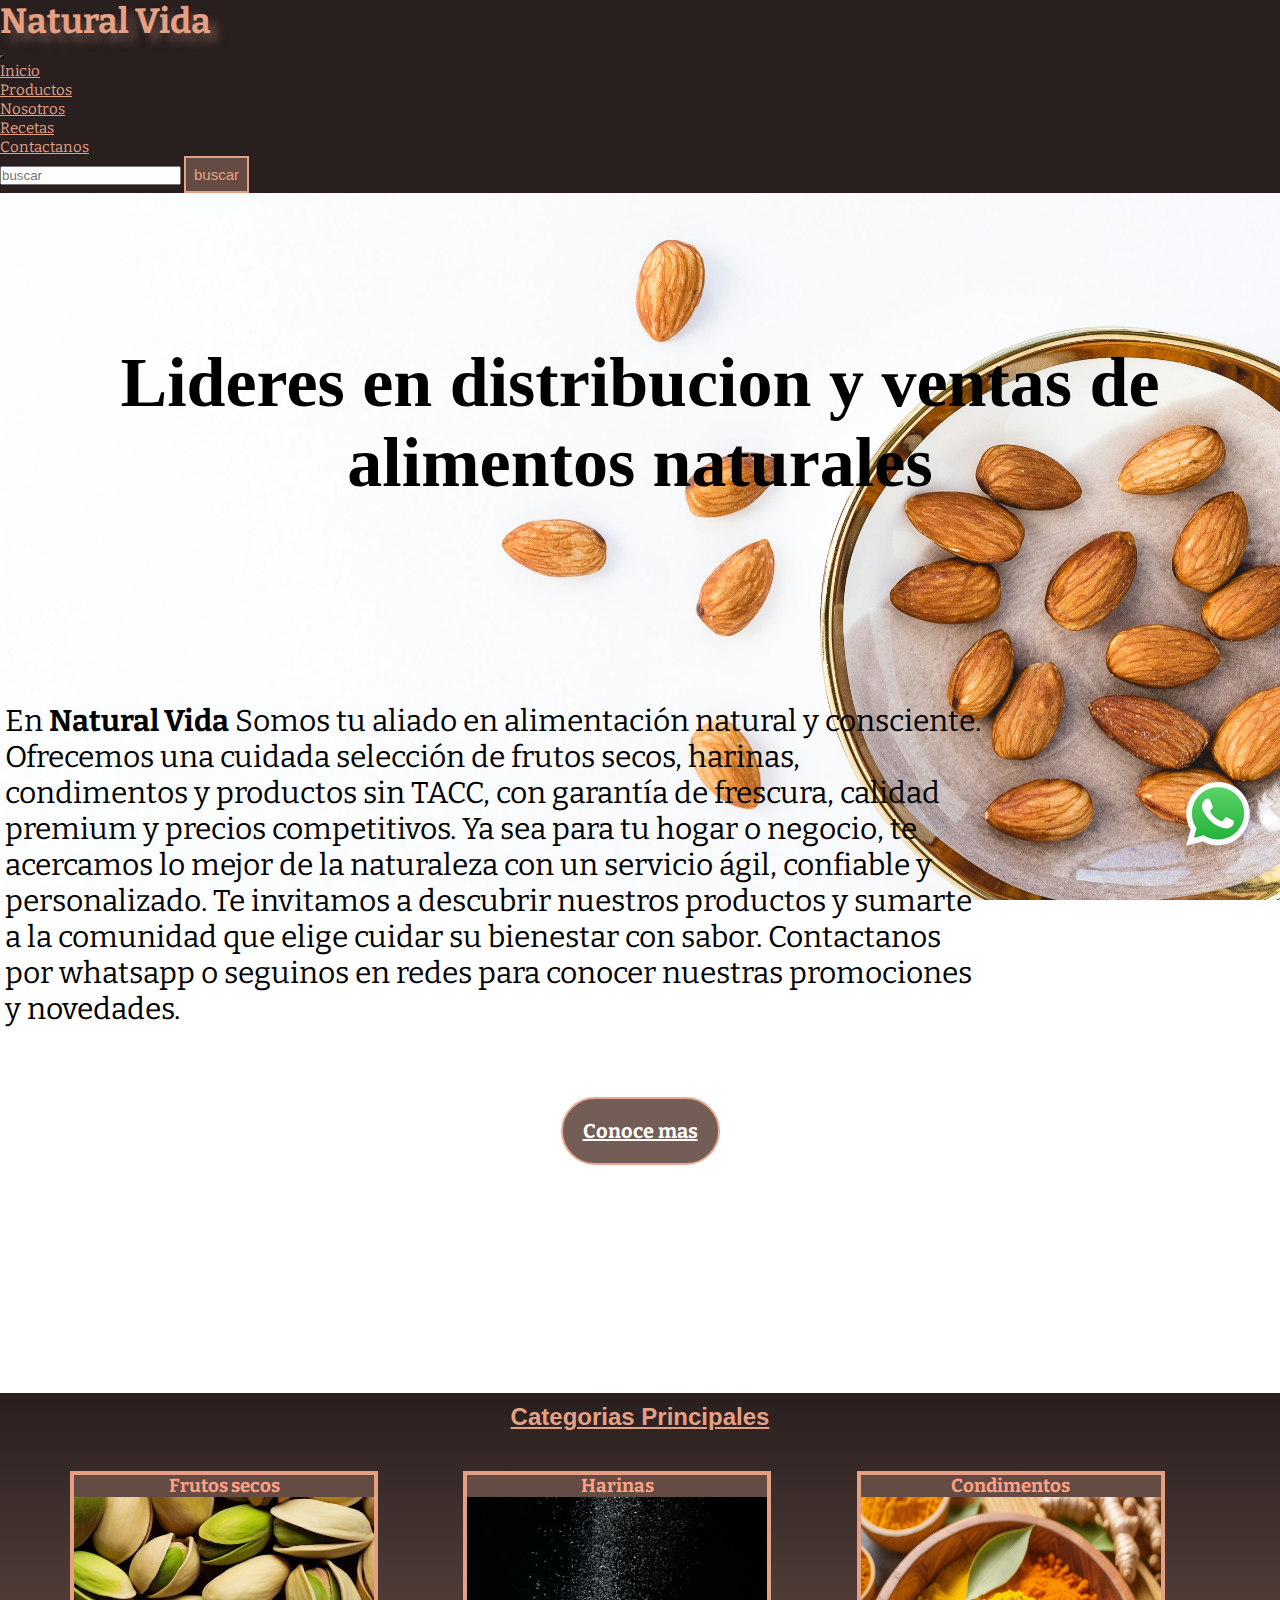
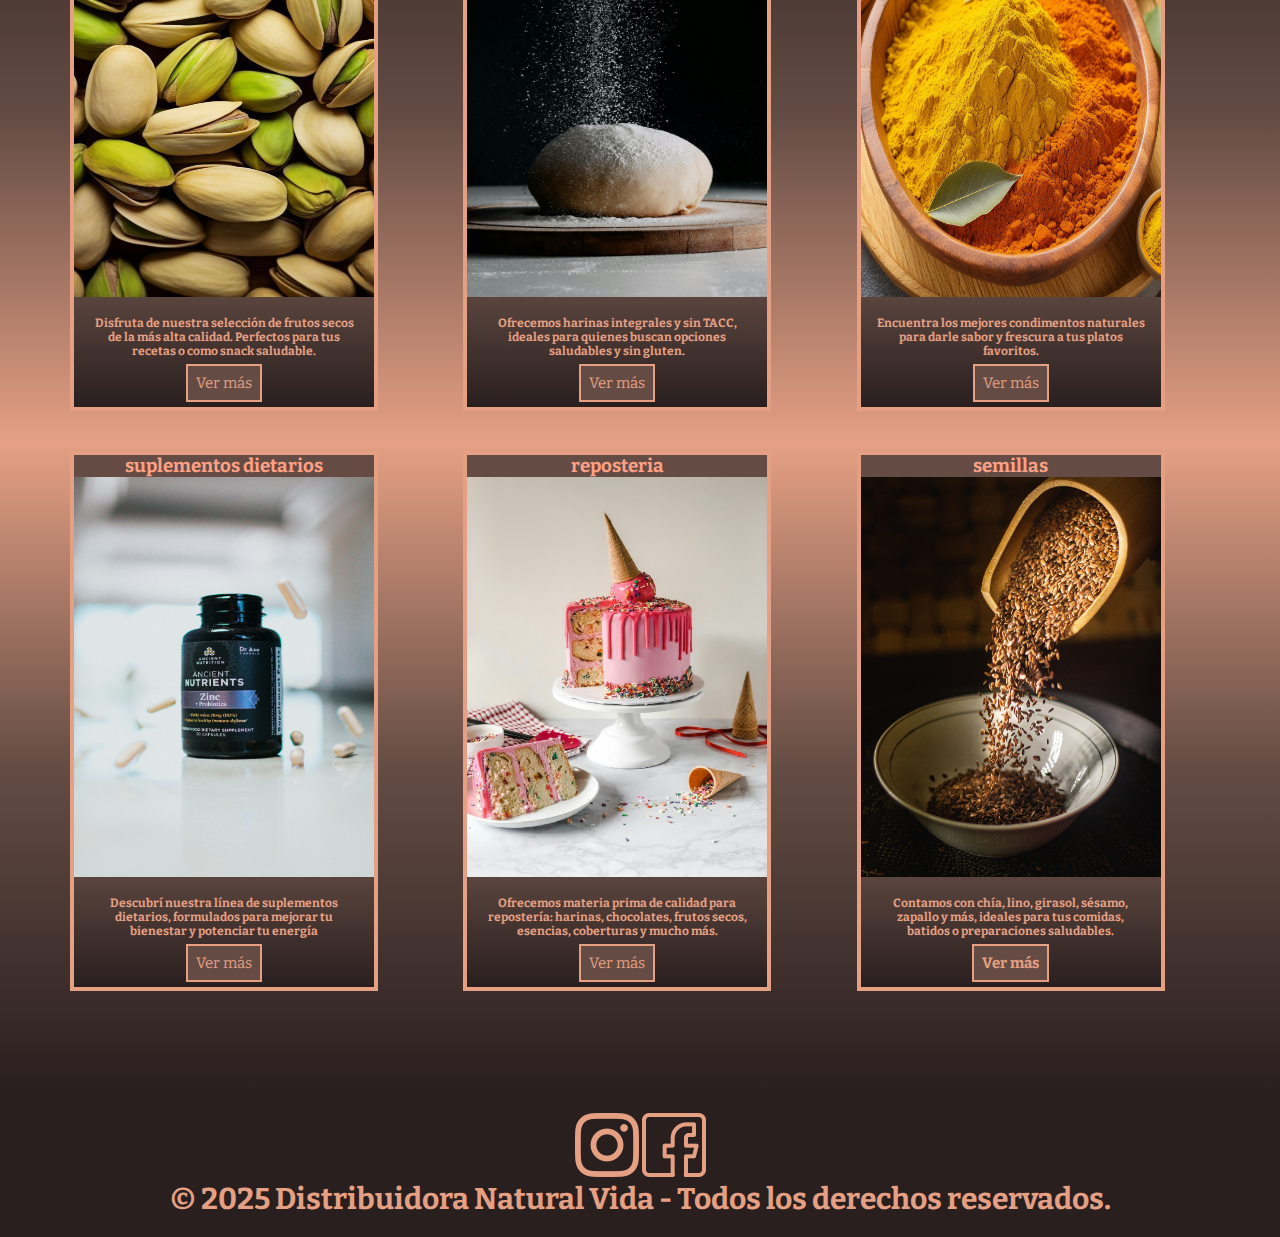
<file: index.html>
<!DOCTYPE html>
<html lang="es">

<head>
    <meta charset="UTF-8">
    <meta name="viewport" content="width=device-width, initial-scale=1.0">
    <!------------iconos      -->
    <link rel="stylesheet" href="https://cdn.jsdelivr.net/npm/bootstrap-icons@1.13.1/font/bootstrap-icons.min.css">
    <!-----bootstrap------->
    <link href="https://cdn.jsdelivr.net/npm/bootstrap@5.3.6/dist/css/bootstrap.min.css" rel="stylesheet"
        integrity="sha384-4Q6Gf2aSP4eDXB8Miphtr37CMZZQ5oXLH2yaXMJ2w8e2ZtHTl7GptT4jmndRuHDT" crossorigin="anonymous">
    <!--------->
    <link rel="stylesheet" href="./css/estilos.css">
    <title>Inicio | Distribuidora Natural Vida</title>

</head>
<!----------------------body--------------------------->

<body>
    <header>


        <!-----------------barra de navegacion------------------>
        <nav class="navbar navbar-expand-lg ">
            <div class="container-fluid">
                <h1>Natural Vida</h1>
                <button class="navbar-toggler" type="button" data-bs-toggle="collapse"
                    data-bs-target="#navbarSupportedContent" aria-controls="navbarSupportedContent"
                    aria-expanded="false" aria-label="Toggle navigation">
                    <span class="navbar-toggler-icon"></span>
                </button>
                <div class="collapse navbar-collapse" id="navbarSupportedContent">
                    <ul class="navbar-nav me-auto mb-2 mb-lg-0">
                        <li class="nav-item">
                            <a class="nav-link active" aria-current="page" href="#">Inicio</a>
                        </li>
                        <li class="nav-item">
                            <a class="nav-link" href="./pages/productos.html">Productos</a>
                        </li>
                        <li class="nav-item">
                            <a class="nav-link" href="./pages/nosotros.html">Nosotros</a>
                        </li>
                        <li class="nav-item">
                            <a class="nav-link" href="./pages/recetas.html">Recetas</a>
                        </li>
                        <li class="nav-item">
                            <a class="nav-link" href="./pages/contacto.html">Contactanos</a>
                        </li>


                    </ul>
                    <form class="d-flex" role="search">
                        <input class="form-control me-2" type="search" placeholder="buscar" aria-label="Search" />
                        <button class="btn boton" type="submit">buscar</button>
                    </form>
                </div>
            </div>
        </nav>

    </header>

    <main>
        <!---------------------------contenido principal----------------------------->
        <section class="hero">


            <div class="content-hero">
                <h2>Lideres en distribucion y ventas de alimentos naturales</h2>
                <p>
                    En <strong>Natural Vida</strong>
                    Somos tu aliado en alimentación natural y consciente. Ofrecemos una cuidada selección de frutos
                    secos,
                    harinas, condimentos y productos sin TACC, con garantía de frescura, calidad premium y precios
                    competitivos.

                    Ya sea para tu hogar o negocio, te acercamos lo mejor de la naturaleza con un servicio ágil,
                    confiable y
                    personalizado.

                    Te invitamos a descubrir nuestros productos y sumarte a la comunidad que elige cuidar su bienestar
                    con
                    sabor.
                    Contactanos por whatsapp o seguinos en redes para conocer nuestras promociones y novedades.
                </p>
                <a href="./pages/productos.html" class="boton"><strong>Conoce mas</strong></a>


            </div>
        </section>

        <section class="destacado">
            <h2>Categorias Principales</h2>
            <!-- Producto 1: Frutos secos -->
            <div>
                <article>
                    <h3>Frutos secos</h3>
                    <img src="img/Imagen de WhatsApp 2025-05-11 a las 21.09.38_6d4927f4.jpg" alt="Frutos secos variados"
                        width="300" height="400">
                    <p><strong>Disfruta de nuestra selección de frutos secos de la más alta calidad. Perfectos para tus
                            recetas o
                            como snack saludable.</strong></p>
                    <a href="./pages/frutos-secos.html" class="boton">Ver más</a>
                </article>

                <!-- Producto 2: Harinas -->
                <article>
                    <h3>Harinas</h3>
                    <img src="img/harinas.jpg" alt="Variedad de harinas integrales y sin TACC" width="300" height="400">
                    <p><strong>Ofrecemos harinas integrales y sin TACC, ideales para quienes buscan opciones saludables
                            y sin
                            gluten.</strong></p>
                    <a href="./pages/harinas.html" class="boton">Ver más</a>
                </article>

                <!-- Producto 3: Condimentos -->
                <article>
                    <h3>Condimentos</h3>
                    <img src="./img/ai-generated-8812574_1280.jpg" alt="Condimentos naturales en frascos" width="300"
                        height="400">
                    <p><strong>Encuentra los mejores condimentos naturales para darle sabor y frescura a tus platos
                            favoritos.</strong></p>
                    <a href="./pages/condimentos.html" class="boton">Ver más</a>
                </article>

                <!--Producto 4: Suplementos---->
                <article>
                    <h3>suplementos dietarios</h3>
                    <img src="./img/suplemento.jpg" alt="suplementos dietarios varios" width="300" height="400">
                    <p><strong>Descubrí nuestra línea de suplementos dietarios, formulados para mejorar tu bienestar y
                            potenciar tu
                            energía</strong>
                    </p>
                    <a href="./pages/suplementos.html" class="boton">Ver más</a>
                </article>

                <!-- Producto 5: reposteria---->
                <article>
                    <h3>reposteria</h3>
                    <img src="./img/reposteria.jpg" alt="Articulos para reposteria" width="300" height="400">
                    <p><strong> Ofrecemos materia prima de calidad
                            para
                            repostería: harinas, chocolates, frutos secos, esencias, coberturas y mucho más.</strong>
                    </p>
                    <a href="./pages/reposteria.html" class="boton">Ver más</a>
                </article>
                <!-- Producto 6: semillas------->
                <article>
                    <h3>semillas</h3>
                    <img src="./img/semillas2.jpg" alt="semillas varias" width="300" height="400">
                    <p><strong>Contamos con
                            chía, lino, girasol, sésamo, zapallo y más, ideales para tus comidas, batidos o
                            preparaciones saludables.</p>
                    <a href="./pages/semillas.html" class="boton">Ver más</a>
                </article>
            </div>


        </section>
    </main>
    <!-----------------whatsaap flotante----------------->
    <div class="whatsfloat">
        <a href=""><img src="./img/whatsapp.png" alt=""></a>

    </div>
    <!-----------------pie de pagina-------------------->
    <footer>

        <div>
            <a href="https://www.instagram.com/" target="_blank"><img src="./img/instagramro (1).png"
                    alt="Instagram"></a>

            <a href="https://www.facebook.com/" target="_blank"><img src="./img/facebook-logoro.png" alt="Facebook"></a>
        </div>
        <p>© 2025 Distribuidora Natural Vida - Todos los derechos reservados.</p>
    </footer>
    <script src="https://cdn.jsdelivr.net/npm/bootstrap@5.3.6/dist/js/bootstrap.bundle.min.js"
        integrity="sha384-j1CDi7MgGQ12Z7Qab0qlWQ/Qqz24Gc6BM0thvEMVjHnfYGF0rmFCozFSxQBxwHKO"
        crossorigin="anonymous"></script>
</body>
</body>

</html>
</file>
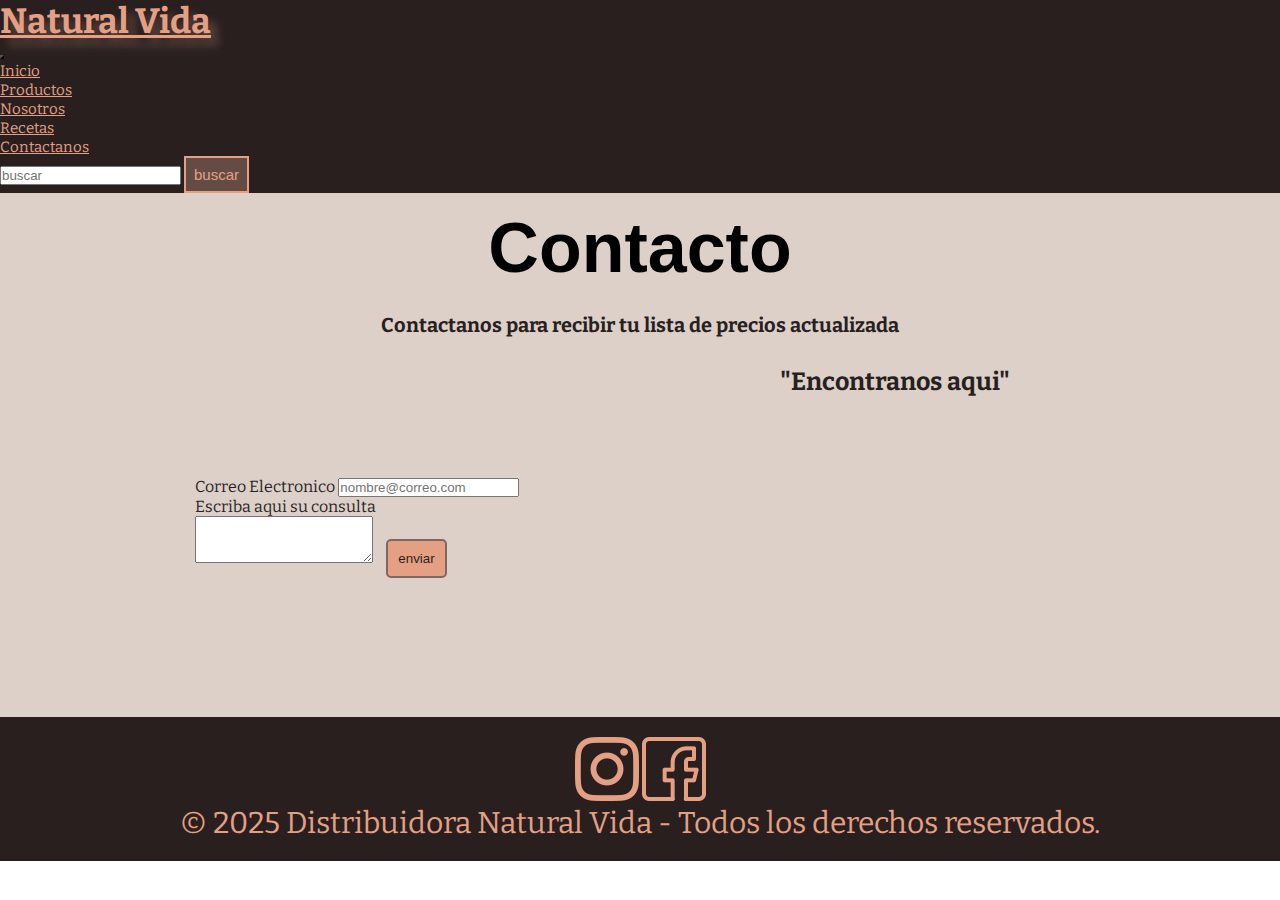
<file: pages/contacto.html>
<!DOCTYPE html>
<html lang="es">

<head>
    <meta charset="UTF-8">
    <meta name="viewport" content="width=device-width, initial-scale=1.0">
    <!------------iconos      -->
    <link rel="stylesheet" href="https://cdn.jsdelivr.net/npm/bootstrap-icons@1.13.1/font/bootstrap-icons.min.css">
    <!-----bootstrap------->
    <link href="https://cdn.jsdelivr.net/npm/bootstrap@5.3.6/dist/css/bootstrap.min.css" rel="stylesheet"
        integrity="sha384-4Q6Gf2aSP4eDXB8Miphtr37CMZZQ5oXLH2yaXMJ2w8e2ZtHTl7GptT4jmndRuHDT" crossorigin="anonymous">
    <!--------->
    <link rel="stylesheet" href="../css/estilos.css">
    <title>Inicio | Distribuidora Natural Vida</title>

</head>

<body>
    <header>
        <nav class="navbar navbar-expand-lg ">
            <div class="container-fluid">
                <h1><a class="navbar-brand" href="#">Natural Vida</a></h1>
                <button class="navbar-toggler" type="button" data-bs-toggle="collapse"
                    data-bs-target="#navbarSupportedContent" aria-controls="navbarSupportedContent"
                    aria-expanded="false" aria-label="Toggle navigation">
                    <span class="navbar-toggler-icon"></span>
                </button>
                <div class="collapse navbar-collapse" id="navbarSupportedContent">
                    <ul class="navbar-nav me-auto mb-2 mb-lg-0">
                        <li class="nav-item">
                            <a class="nav-link active" aria-current="page" href="../index.html">Inicio</a>
                        </li>
                        <li class="nav-item">
                            <a class="nav-link" href="../pages/productos.html">Productos</a>
                        </li>
                        <li class="nav-item">
                            <a class="nav-link" href="../pages/nosotros.html">Nosotros</a>
                        </li>
                        <li class="nav-item">
                            <a class="nav-link" href="../pages/recetas.html">Recetas</a>
                        </li>
                        <li class="nav-item">
                            <a class="nav-link" href="#">Contactanos</a>
                        </li>


                    </ul>
                    <form class="d-flex" role="search">
                        <input class="form-control me-2" type="search" placeholder="buscar" aria-label="Search" />
                        <button class="btn boton" type="submit">buscar</button>
                    </form>
                </div>
            </div>
        </nav>
    </header>

    <main>
        <section class="contacto">
            <h1><strong>Contacto</strong></h1>
            <p><strong>Contactanos para recibir tu lista de precios actualizada</strong></p>
            <section class="form">
                <div class="mb-3">
                    <label for="exampleFormControlInput1" class="form-label">Correo Electronico</label>
                    <input type="email" class="form-control" id="exampleFormControlInput1"
                        placeholder="nombre@correo.com">


                    <label for="exampleFormControlTextarea1" class="form-label">Escriba aqui su consulta</label>
                    <textarea class="form-control" id="exampleFormControlTextarea1" rows="3"></textarea>

                    <button type="send" class="btn-contacto">enviar</button>
                </div>
<div>
                <h2>"Encontranos aqui"</h2>
                <iframe
                    src="https://www.google.com/maps/embed?pb=!1m18!1m12!1m3!1d3144.139857227928!2d-57.597894524068465!3d-37.99719817193024!2m3!1f0!2f0!3f0!3m2!1i1024!2i768!4f13.1!3m3!1m2!1s0x9584d928f0db57a1%3A0x64f3e6e4c3a9aaaa!2sQuintana%206151%2C%20B7604AHW%20Mar%20del%20Plata%2C%20Provincia%20de%20Buenos%20Aires!5e0!3m2!1ses-419!2sar!4v1748821758766!5m2!1ses-419!2sar"
                    width="400" height="300" style="border:0;" allowfullscreen="" loading="lazy"
                    referrerpolicy="no-referrer-when-downgrade"></iframe>
                    </div>
            </section>
        </section>
    </main>



    <footer>

        <div>
            <a href="https://www.instagram.com/" target="_blank"><img src="../img/instagramro (1).png"
                    alt="Instagram"></a>

            <a href="https://www.facebook.com/" target="_blank"><img src="../img/facebook-logoro.png"
                    alt="Facebook"></a>
        </div>
        <p>© 2025 Distribuidora Natural Vida - Todos los derechos reservados.</p>
    </footer>
    <script src="https://cdn.jsdelivr.net/npm/bootstrap@5.3.6/dist/js/bootstrap.bundle.min.js"
        integrity="sha384-j1CDi7MgGQ12Z7Qab0qlWQ/Qqz24Gc6BM0thvEMVjHnfYGF0rmFCozFSxQBxwHKO"
        crossorigin="anonymous"></script>

</body>

</html>
</file>
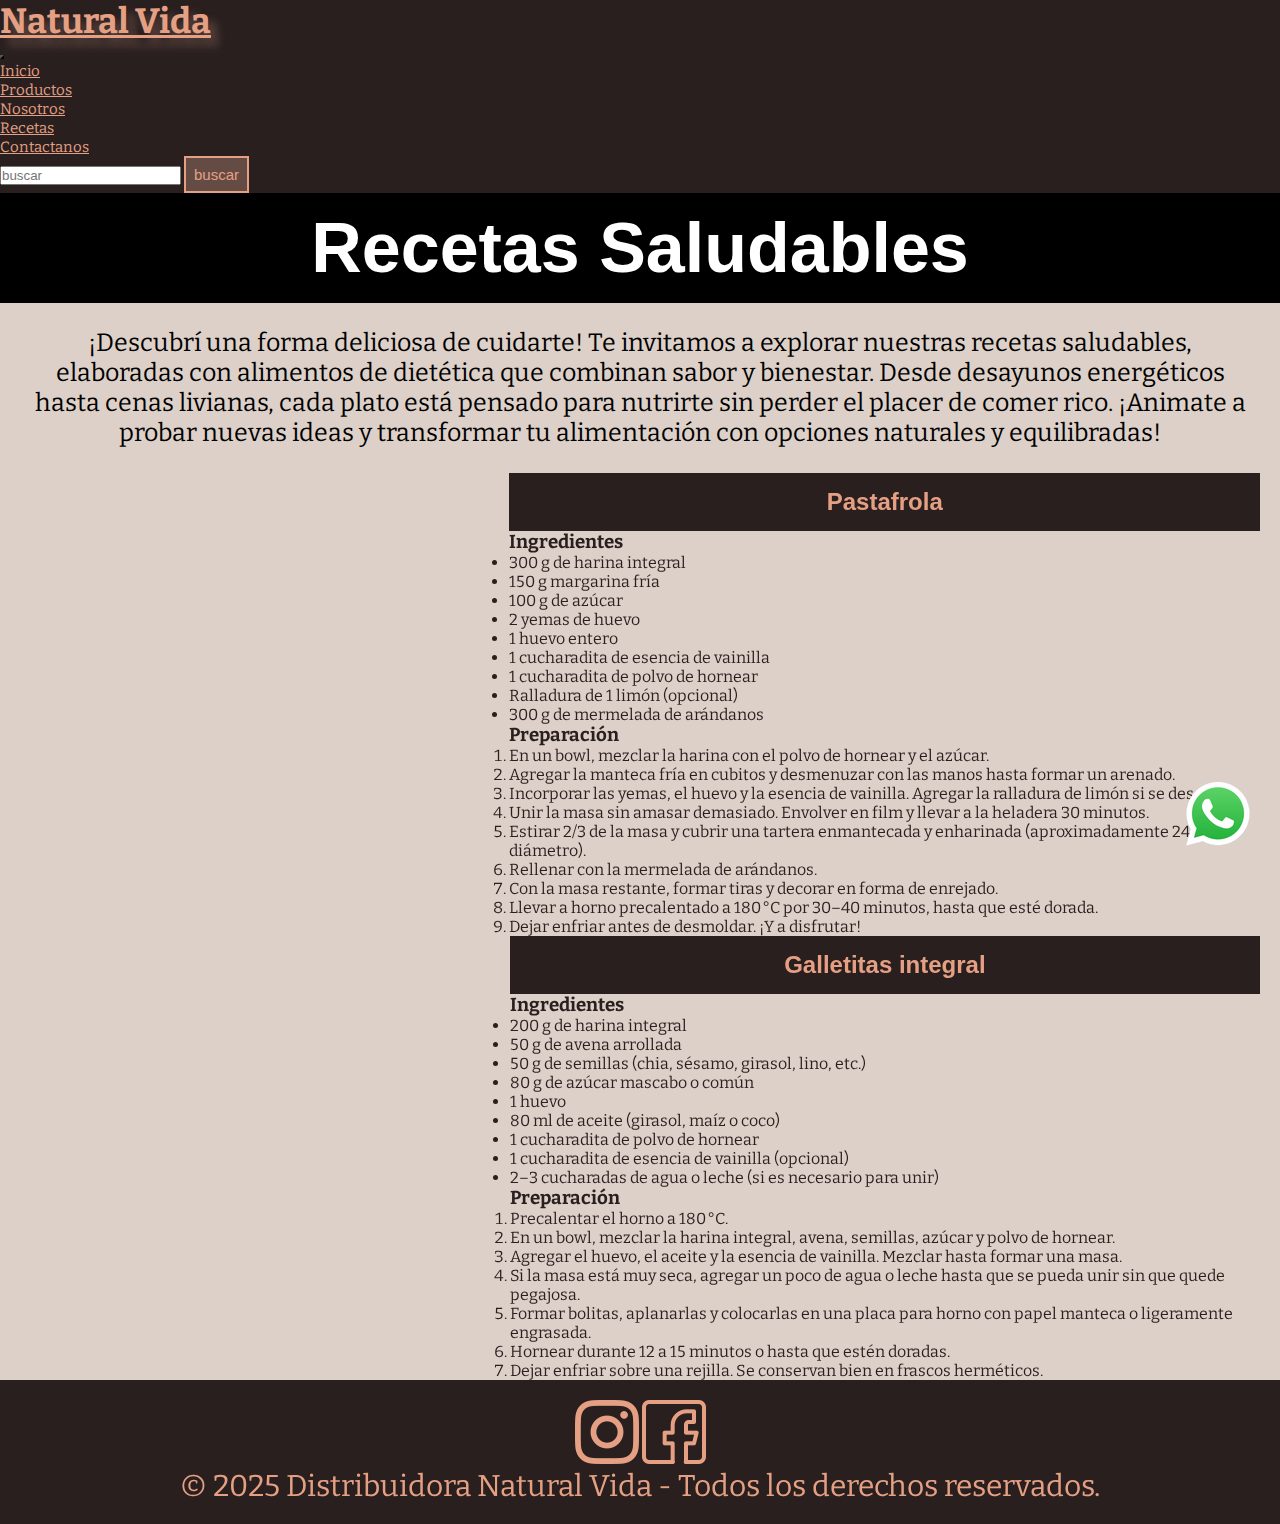
<file: pages/recetas.html>
<!DOCTYPE html>
<html lang="es">

<head>
    <meta charset="UTF-8">
    <meta name="viewport" content="width=device-width, initial-scale=1.0">
    <!------------iconos      -->
    <link rel="stylesheet" href="https://cdn.jsdelivr.net/npm/bootstrap-icons@1.13.1/font/bootstrap-icons.min.css">
    <!-----bootstrap------->
    <link href="https://cdn.jsdelivr.net/npm/bootstrap@5.3.6/dist/css/bootstrap.min.css" rel="stylesheet"
        integrity="sha384-4Q6Gf2aSP4eDXB8Miphtr37CMZZQ5oXLH2yaXMJ2w8e2ZtHTl7GptT4jmndRuHDT" crossorigin="anonymous">
    <!--------->
    <link rel="stylesheet" href="../css/estilos.css">
    <title>Inicio | Distribuidora Natural Vida</title>

</head>


<body>
    <header>
        <nav class="navbar navbar-expand-lg ">
            <div class="container-fluid">
                <h1><a class="navbar-brand" href="#">Natural Vida</a></h1>
                <button class="navbar-toggler" type="button" data-bs-toggle="collapse"
                    data-bs-target="#navbarSupportedContent" aria-controls="navbarSupportedContent"
                    aria-expanded="false" aria-label="Toggle navigation">
                    <span class="navbar-toggler-icon"></span>
                </button>
                <div class="collapse navbar-collapse" id="navbarSupportedContent">
                    <ul class="navbar-nav me-auto mb-2 mb-lg-0">
                        <li class="nav-item">
                            <a class="nav-link active" aria-current="page" href="../index.html">Inicio</a>
                        </li>
                        <li class="nav-item">
                            <a class="nav-link" href="../pages/productos.html">Productos</a>
                        </li>
                        <li class="nav-item">
                            <a class="nav-link" href="../pages/nosotros.html">Nosotros</a>
                        </li>
                        <li class="nav-item">
                            <a class="nav-link" href="#">Recetas</a>
                        </li>
                        <li class="nav-item">
                            <a class="nav-link" href="../pages/contacto.html">Contactanos</a>
                        </li>


                    </ul>
                    <form class="d-flex" role="search">
                        <input class="form-control me-2" type="search" placeholder="buscar" aria-label="Search" />
                        <button class="btn boton" type="submit">buscar</button>
                    </form>
                </div>
            </div>
        </nav>
    </header>

    <main>
        <section class="recetas">
            <h1>Recetas Saludables</h1>
            <p>¡Descubrí una forma deliciosa de cuidarte! Te invitamos a explorar nuestras recetas saludables,
                elaboradas con alimentos de dietética que combinan sabor y bienestar. Desde desayunos energéticos hasta
                cenas livianas, cada plato está pensado para nutrirte sin perder el placer de comer rico. ¡Animate a
                probar nuevas ideas y transformar tu alimentación con opciones naturales y equilibradas!</p>
            <div class="receta">
                <iframe width="500" height="300" src="https://www.youtube.com/embed/fXAgtAhGESA?si=L_cqmpDaT99IybFQ"
                    title="YouTube video player" frameborder="0"
                    allow="accelerometer; autoplay; clipboard-write; encrypted-media; gyroscope; picture-in-picture; web-share"
                    referrerpolicy="strict-origin-when-cross-origin" allowfullscreen></iframe>
                <div>
                    <h2>Pastafrola</h2>
                    <h3>Ingredientes</h3>

                    <ul>
                        <li>300 g de harina integral</li>
                        <li>150 g margarina fría</li>
                        <li>100 g de azúcar</li>
                        <li>2 yemas de huevo</li>
                        <li>1 huevo entero</li>
                        <li>1 cucharadita de esencia de vainilla</li>
                        <li>1 cucharadita de polvo de hornear</li>
                        <li>Ralladura de 1 limón (opcional)</li>
                        <li>300 g de mermelada de arándanos</li>
                    </ul>

                    <h3>Preparación</h3>
                    <ol>
                        <li>En un bowl, mezclar la harina con el polvo de hornear y el azúcar.</li>
                        <li>Agregar la manteca fría en cubitos y desmenuzar con las manos hasta formar un arenado.</li>
                        <li>Incorporar las yemas, el huevo y la esencia de vainilla. Agregar la ralladura de limón si se
                            desea.</li>
                        <li>Unir la masa sin amasar demasiado. Envolver en film y llevar a la heladera 30 minutos.</li>
                        <li>Estirar 2/3 de la masa y cubrir una tartera enmantecada y enharinada (aproximadamente 24 cm
                            de diámetro).</li>
                        <li>Rellenar con la mermelada de arándanos.</li>
                        <li>Con la masa restante, formar tiras y decorar en forma de enrejado.</li>
                        <li>Llevar a horno precalentado a 180 °C por 30–40 minutos, hasta que esté dorada.</li>
                        <li>Dejar enfriar antes de desmoldar. ¡Y a disfrutar!</li>
                    </ol>

                </div>

            </div>
            <div class="receta">
                <iframe width="500" height="300" src="https://www.youtube.com/embed/IJbcKedHMpk?si=5jZA_CnaMBI46TPW"
                    title="YouTube video player" frameborder="0"
                    allow="accelerometer; autoplay; clipboard-write; encrypted-media; gyroscope; picture-in-picture; web-share"
                    referrerpolicy="strict-origin-when-cross-origin" allowfullscreen></iframe>
                <div>
                    <h2>Galletitas integral</h2>
                    <h3>Ingredientes</h3>
                    <ul>
                        <li>200 g de harina integral</li>
                        <li>50 g de avena arrollada</li>
                        <li>50 g de semillas (chia, sésamo, girasol, lino, etc.)</li>
                        <li>80 g de azúcar mascabo o común</li>
                        <li>1 huevo</li>
                        <li>80 ml de aceite (girasol, maíz o coco)</li>
                        <li>1 cucharadita de polvo de hornear</li>
                        <li>1 cucharadita de esencia de vainilla (opcional)</li>
                        <li>2–3 cucharadas de agua o leche (si es necesario para unir)</li>
                    </ul>

                    <h3>Preparación</h3>
                    <ol>
                        <li>Precalentar el horno a 180 °C.</li>
                        <li>En un bowl, mezclar la harina integral, avena, semillas, azúcar y polvo de hornear.</li>
                        <li>Agregar el huevo, el aceite y la esencia de vainilla. Mezclar hasta formar una masa.</li>
                        <li>Si la masa está muy seca, agregar un poco de agua o leche hasta que se pueda unir sin que
                            quede pegajosa.</li>
                        <li>Formar bolitas, aplanarlas y colocarlas en una placa para horno con papel manteca o
                            ligeramente engrasada.</li>
                        <li>Hornear durante 12 a 15 minutos o hasta que estén doradas.</li>
                        <li>Dejar enfriar sobre una rejilla. Se conservan bien en frascos herméticos.</li>
                    </ol>

                </div>
            </div>

        </section>
    </main>
    <div class="whatsfloat">
        <a href=""><img src="../img/whatsapp.png" alt=""></a>

    </div>



    <footer>

        <div>
            <a href="https://www.instagram.com/" target="_blank"><img src="../img/instagramro (1).png"
                    alt="Instagram"></a>

            <a href="https://www.facebook.com/" target="_blank"><img src="../img/facebook-logoro.png"
                    alt="Facebook"></a>
        </div>
        <p>© 2025 Distribuidora Natural Vida - Todos los derechos reservados.</p>
    </footer>
    <script src="https://cdn.jsdelivr.net/npm/bootstrap@5.3.6/dist/js/bootstrap.bundle.min.js"
        integrity="sha384-j1CDi7MgGQ12Z7Qab0qlWQ/Qqz24Gc6BM0thvEMVjHnfYGF0rmFCozFSxQBxwHKO"
        crossorigin="anonymous"></script>

</body>

</html>
</file>
<file: css/estilos.css>
@import url('https://fonts.googleapis.com/css2?family=Anton&family=Bitter:ital,wght@0,100..900;1,100..900&display=swap');

body {
    font-family: "Bitter", serif;
    margin: 0;
}

:root {
    color: rgb(41, 31, 31);
}

* {

    margin: 0;
    padding: 0;
    box-sizing: border-box;
}




/*!--------------------body-------------------------*/

/*----------------barra de navegacion---------------*/



header h1 {
    color: rgb(229, 160, 132);
    font-size: 35px;
    text-align: start;
    text-shadow: rgb(100, 76, 68) 8px 8px 8px;
}

.navbar-collapse {
    flex-grow: 0;
}




header {
    background-color: rgb(41, 31, 31);
}

header nav ul li a {
    color: rgb(229, 160, 132) !important;
    font-size: 15px;
}

.navbar-toggler {
    background-color: rgb(229, 160, 132);
}


.navbar-brand {
    font-size: 35px;
    text-align: start;
    text-shadow: rgb(100, 76, 68) 8px 8px 8px;
    color: rgb(229, 160, 132) !important;
}

.boton {
    border: 2px solid rgb(229, 160, 132);
    transition: 0.5s;
}

.boton:hover {
    background-color: rgb(128, 103, 95);
    border: 2px solid rgb(229, 160, 132);
    color: rgb(229, 160, 132);


}

/*.----------------------contenido principal index--------------*/


/*-------------------------hero---------------------------------*/

.hero {
    width: 100%;
    height: 1200px;
    text-align: center;
    color: #000000;
    background-image: url(../img/alm.jpg);
    background-position: center;
    background-size: cover;
    background-attachment: fixed;
    font-size: 25px;
    position: sticky;
}

.content-hero p {
    flex-wrap: wrap;
    align-content: flex-end;
    padding-top: 100px;
    font-size: 30px;
    text-align: start;
    max-width: 980px;
    margin-left: 5px;

}

.hero a {
    padding: 20px;
    background-color: rgb(100, 76, 68);
    border-radius: 50px;
    color: #ffffff;
    font-size: 20px;
    text-decoration: underline;
    opacity: 90%;
    margin-top: 70px;
    display: inline-block;
    width: fit-content;
}

.hero a:hover {
    color: rgb(229, 160, 132);
    ;
}

.content-hero h2 {
    padding-top: 150px;
    padding-bottom: 100px;
    font-family: Cambria, Cochin, Georgia, Times, 'Times New Roman', serif;
    font-size: 70px;
    text-align: center;
}

/*------------------------destacado-----------------------------*/
.destacado {
    background: linear-gradient(rgb(41, 31, 31), rgb(100, 76, 68), rgb(229, 160, 132), rgb(100, 76, 68), rgb(41, 31, 31));
    height: 1300px
}

.destacado h2 {
    text-align: center;
    text-decoration: underline;

    padding: 10px;
    color: rgb(229, 160, 132);

    font-family: Tahoma, sans-serif;
}

.destacado article {

    text-align: center;
    flex-wrap: wrap;
    border: 4px solid rgb(229, 160, 132);
    width: 308px;
    height: 540px;
    margin: 10px;
    background: linear-gradient(rgb(41, 31, 31), rgb(100, 76, 68), rgb(229, 160, 132), rgb(100, 76, 68), rgb(41, 31, 31));

}

.destacado article h3 {
    text-align: center;
    color: rgb(2295, 160, 132);
    background-color: rgb(100, 76, 68);
    margin-bottom: 0;
}

.destacado p {
    font-size: 12px;
    text-align: center;
    margin: 15px;
    color: rgb(229, 160, 132);

}

.boton {

    text-decoration: none;
    color: rgb(229, 160, 132);
    font-size: 15px;
    padding: 8px;
    background-color: rgb(100, 76, 68);


}

.destacado div {
    display: grid;
    grid-template-columns: repeat(3, 1fr);
    gap: 20px;
    max-width: 1200px;
    margin: 0 auto;
    padding: 20px;
}

/*---------seccion productos--------*/
.productos1 {
    display: flex;
    flex-direction: column;
    gap: 100px;
    background-image: url(../img/trigo-mano.jpg);
    background-position: center;
    background-size: cover;
    background-attachment: fixed;
    font-size: 25px;
    position: sticky;
    color: #ffffff;

}




.productos1 h1 {

    font-family: Cambria, Cochin, Georgia, Times, 'Times New Roman', serif;
    font-size: 80px;
    text-align: center;

}

.productos1 p {
    font-size: 30px;
    text-align: right;
    margin-block: 20px;
    margin-inline: 10px;
    max-width: 50%;

}

.parrafo {
    display: flex;
    justify-content: flex-end;
    margin-right: 10px;
    min-height: 600px;
    align-items: center;

}


.productos1 .productos2 {
    width: 100%;
    background-color: rgba(0, 0, 0, 0.5);
    text-align: center;
    padding-block: 50px;
}

.productos1 .productos2 p {
    width: 100%;
    text-align: center;
    max-width: none;
    margin-inline: 0;
    padding: 20px;

}



.productos1 .productos2 h2 {
    text-align: center;
    text-decoration-line: underline;
    font-family: Tahoma, sans-serif;

}

.boton2 {

    background-color: rgb(229, 160, 132);
    color: #ffffff;
    font-size: 25px;
    padding: 8px 16px;
    border-radius: 10px;
    margin: 20px auto;
    text-decoration: none;


}

.grid-prod {
    background-color: #000000;
    margin: 0px;
    display: grid;
    grid-template-columns: 1fr 1fr 1fr;
    grid-template-rows: 400px 400px;
    gap: 35px;
    grid-auto-rows: 200px;
}

.grid-prod img {
    width: 100%;
    height: 100%;
    border: 3px solid black;
    margin: 15px 0 15px 15px;
}

.grid-prod h3 {
    position: absolute;
    top: 0;
    padding-top: 5px;

    font-family: 'Gill Sans', 'Gill Sans MT', Calibri, 'Trebuchet MS', sans-serif;
    font-size: 50px;
    color: rgb(229, 160, 132);
    text-shadow: rgb(0, 0, 0) 1px 2px 1px;
}

.prod {
    position: relative;
    font-size: 20px;
    padding: 20px;
    text-align: center;
}





/*---------seccion nosotros--------*/
.nosotros {

    width: 100%;
    height: 800px;
    text-align: center;
    background-image: url(../img/somos.jpg);
    background-position: center;
    background-size: cover;
    background-attachment: fixed;
    position: sticky;

}

.nosotros h2 {
    font-size: 70px;
    text-align: center;
    color: white;
    font-family: Tahoma, sans-serif;

}

.nosotros p {
    padding-top: 70px;
    font-size: 30px;
    text-align: right;
    margin-block: 20px;
    margin-inline: 10px;
    max-width: 50%;
    color: #ffffff;


}

/*-------------seccion valores-------*/
.ofrecemos {

    font-family: Tahoma, sans-serif;
    background-color: #DDD0C8;
}

.ofrecemos h2 {
    text-align: center;
    font-size: 70px;
    color: rgb(229, 160, 132);
    background-color: rgb(41, 31, 31);
    font-family: Tahoma, sans-serif;
    padding: 5px 0 10px 0;
}

.ofrecemos p {
    color: rgb(41, 31, 31);
    font-size: 30px;
    text-align: start;
    margin: 10px;
    padding-bottom: 20px;
}

.ofrecemos h3 {
    font-size: 40px;
    text-align: center;
}

.descripcion ul {
    color: rgb(41, 31, 31);
    font-size: 25px;
    text-align: start;
}

.descripcion ul li {
    padding: 5px;


}


.valores ul {
    color: rgb(41, 31, 31);
    font-size: 25px;
    text-align: start;
    padding: 0%;
    text-align: center;
    margin-bottom: 0;

}

.valores ul li {
    text-decoration: none;
    padding: 5px;
}




/*-----------seccion logistica---------*/
.logistica {

    background-image: url(../img/envio.jpg);
    background-position: center;
    background-size: cover;
    background-attachment: fixed;
    position: sticky;
    width: 100%;
    height: 500px;



}


.logistica h2 {

    font-size: 70px;
    padding: 15px 0 25px 0;
    text-align: center;
    color: rgb(229, 160, 132);
    font-family: Tahoma, sans-serif;
    background-color: rgb(41, 31, 31)
}

.logistica p {
    color: black;
    text-shadow: 2px 2px 3px rgb(229, 160, 132);
    font-size: 30px;
    margin-block: 70px;
    margin-inline: 10px;
    max-width: 100%
}


/*------------seccion pedidos-----------*/
.pedidos {
    text-align: center;
    background-image: url(../img/pedidos.jpg);
    background-position: center;
    background-size: cover;
    background-attachment: fixed;
    position: sticky;
    width: 100%;
    height: 200%;

}

.pedidos h2 {
    font-size: 70px;
    padding-block: 15px;
    padding-bottom: 25px;
    text-align: center;
    color: rgb(229, 160, 132);
    font-family: Tahoma, sans-serif;
    background-color: rgb(41, 31, 31)
}

.pedidos p {
    padding: 20px;
    color: rgb(255, 255, 255);
    text-shadow: 2px 2px 3px rgb(41, 31, 31);
    font-size: 30px;
    margin-block: 0;
    margin-inline: 10px;
    max-width: 100%
}

.pedidos h3 {
    font-size: 50px;
    color: #ffffff;
}

.pedidos img {
    height: 300px;
    width: 350px;
}

/*-----------seccion recetas------------*/
.recetas {
    background-color: #DDD0C8;
}

.recetas h1 {
    font-size: 70px;
    text-align: center;
    color: #ffffff;
    margin-bottom: 0 !important;
    background-color: #000000;
    padding: 15px;
    font-family: Tahoma, sans-serif;
}



.recetas h2 {
    text-align: center;
    color: rgb(229, 160, 132);

    background-color: rgb(41, 31, 31);
    padding: 15px;
    font-family: Tahoma, sans-serif;
}

.recetas p {
    font-size: 25px;
    color: #000000;
    text-align: center;
    padding: 25px;
}

.receta {
    display: flex;
    flex-direction: row;
    gap: 25px;
    margin: 20px;
    margin-block: 0;
}

/*----------seccion contacto---------*/
.contacto {

    background-color: #DDD0C8;
}

.contacto h1 {
    color: rgb(0, 0, 0);
    text-align: center;
    font-size: 70px;
    font-family: 'Gill Sans', 'Gill Sans MT', Calibri, 'Trebuchet MS', sans-serif;
    padding: 15px
}

.contacto p {
    text-align: center;
    font-size: 20px;
    padding: 10px
}


.form {
    display: flex;
    margin: 0 50px 0 50px;
    flex-direction: row;
    justify-content: space-evenly;
    align-items: center;
}


.mb-3 {
    width: 30%;
    margin: 10px;
}

.btn-contacto {
    color: rgb(41, 31, 31);
    margin: 10px;
    border: 2px solid rgb(128, 103, 95);
    transition: 0.3s;
    padding: 10px;
    border-radius: 5px;
    background-color: rgb(229, 160, 132);
}

.btn-contacto:hover {
    background-color: rgb(128, 103, 95);
    border: 2px solid rgb(229, 160, 132);
    color: rgb(229, 160, 132);


}

.contacto h2 {
    font-size: 25px;
    padding: 10px;
    margin: 10px;
    text-align: center;
}

.contacto iframe {
    padding: 10px;
    margin: 10px;
}

.whatsfloat {
    position: fixed;
    right: 30px;
    bottom: 50px;

}

.contacto iframe {
    display: flex;
    text-align: center;
    align-content: center;
    margin: auto;
    border-radius: 20px;

}


/*!-------------------------footer----------------------------*/
footer {
    text-align: center;
    color: rgb(229, 160, 132);
    padding-block: 20px;

    background-color: rgb(41, 31, 31);
}

footer div {
    transition: transform 0.3s ease;
}


footer p {
    font-size: 30px;
}
</file>
